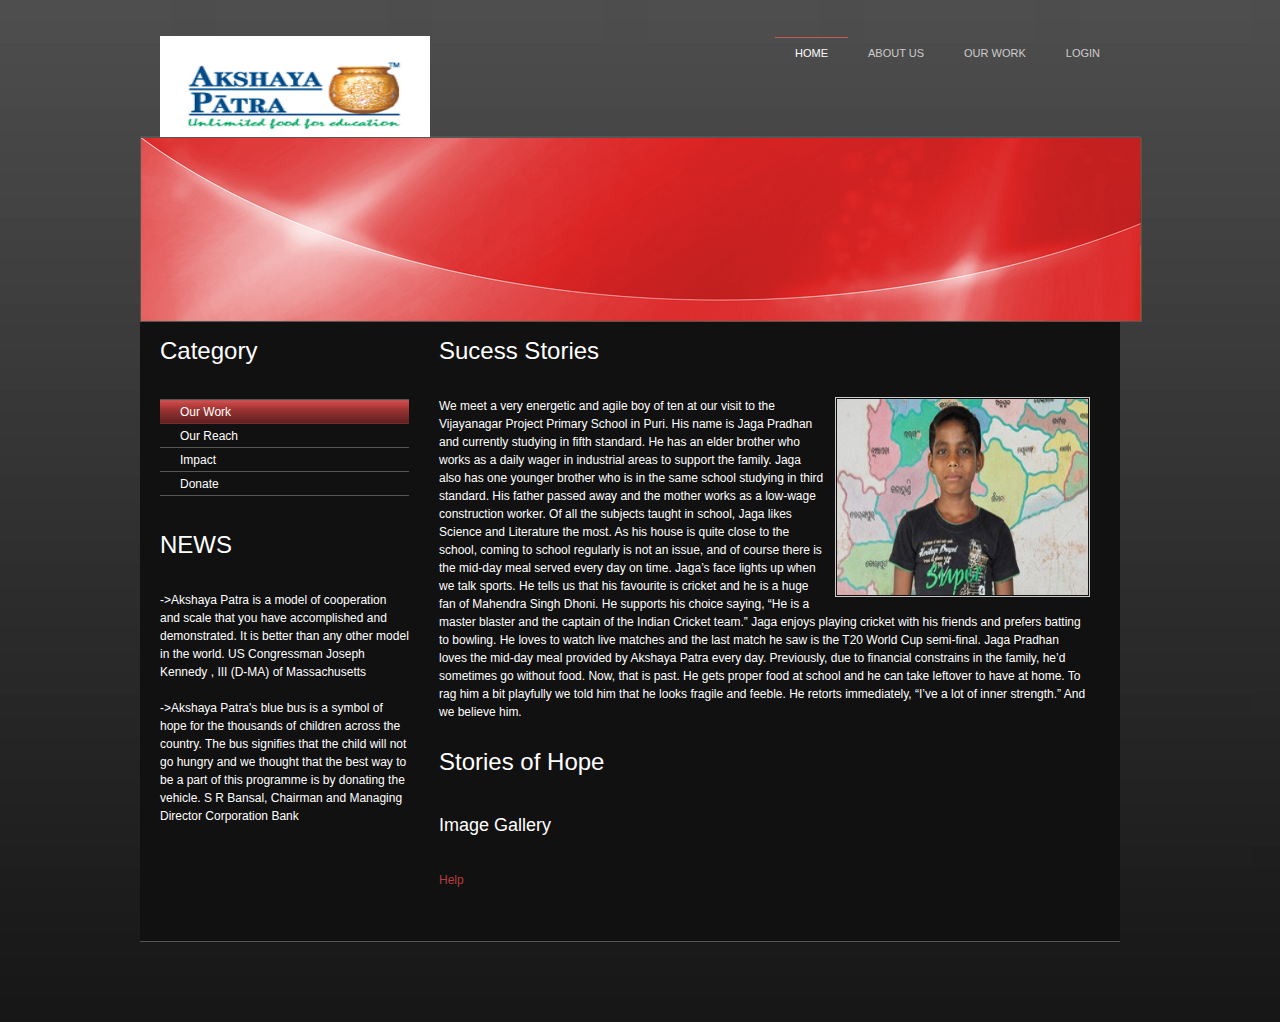
<file: index.html>
<head>
	
	<title>AKSHAYA PATRA</title>

	<style type="text/css" title="currentStyle" media="screen">
		@import "./css/global.css";
	</style>
    
    <link href='http://fonts.googleapis.com/css?family=Asap:400,700' rel='stylesheet' type='text/css'>
</head>

<body>
<div id="wrapper">
	<div id="top">
	   <h1 class="logo"><img border="25" src="logo.jpg" alt="logo" width="220" height="70" align="left"><span class="green1"></span></h1>
        <ul id="topnavi">
        	<li class="active"><a href="../sravan/index.html">HOME</a></li>
        	<li><a href="../sravan/aboutus.html">ABOUT US</a></li>
        	<li><a href="../sravan/ourwork.html">OUR WORK</a></li>
        	<li><a href="../sravan/login.html">LOGIN</a></li>
        </ul>
    </div>
    <div id="header">
    	<img src="img/header.jpg" alt="" width="1000" height="183" />
    </div>
    <div id="main">
    	<div id="left-part">
        	<h1>Category</h1>
            <ul id="subnavi">
                <li class="active"><a href="#">Our Work</a></li>
                <li><a href="#">Our Reach</a></li>
                <li><a href="#">Impact</a></li>
                <li><a href="#">Donate</a></li>
                
                
            </ul>
            
            <h1>NEWS</h1>
            <p>->Akshaya Patra is a model of cooperation and scale that you have accomplished and demonstrated. It is better than any other model in the world.
US Congressman Joseph Kennedy , III (D-MA) of Massachusetts</br></br>->Akshaya Patra's blue bus is a symbol of hope for the thousands of children across the country. The bus signifies that the child will not go hungry and we thought that the best way to be a part of this programme is by donating the vehicle.
S R Bansal, Chairman and Managing Director Corporation Bank</p>
        </div>
    	<div id="right-part">
        	<h1>Sucess Stories</h1>
            <p><img src="boy.jpg" alt="" width="251" height="196" class="right" />We meet a very energetic and agile boy of ten at our visit to the Vijayanagar Project Primary School in Puri. His name is Jaga Pradhan and currently studying in fifth standard. He has an elder brother who works as a daily wager in industrial areas to support the family. Jaga also has one younger brother who is in the same school studying in third standard. His father passed away and the mother works as a low-wage construction worker.
Of all the subjects taught in school, Jaga likes Science and Literature the most. As his house is quite close to the school, coming to school regularly is not an issue, and of course there is the mid-day meal served every day on time.
Jaga’s face lights up when we talk sports. He tells us that his favourite is cricket and he is a huge fan of Mahendra Singh Dhoni. He supports his choice saying, “He is a master blaster and the captain of the Indian Cricket team.” Jaga enjoys playing cricket with his friends and prefers batting to bowling. He loves to watch live matches and the last match he saw is the T20 World Cup semi-final.
Jaga Pradhan loves the mid-day meal provided by Akshaya Patra every day. Previously, due to financial constrains in the family, he’d sometimes go without food. Now, that is past. He gets proper food at school and he can take leftover to have at home.
To rag him a bit playfully we told him that he looks fragile and feeble. He retorts immediately, “I’ve a lot of inner strength.” And we believe him. </p>
            
            <h1>Stories of Hope</h1>

            <h2>Image Gallery</h2>
            
            <p><a href="#">Help</a></p>
        </div>
    </div>
    <div id="footer">
    	<br />
        
    </div>
</div>
<div style="margin: 1em 0 3em 0; text-align: center;">
</div>
</body>
</html>
</file>
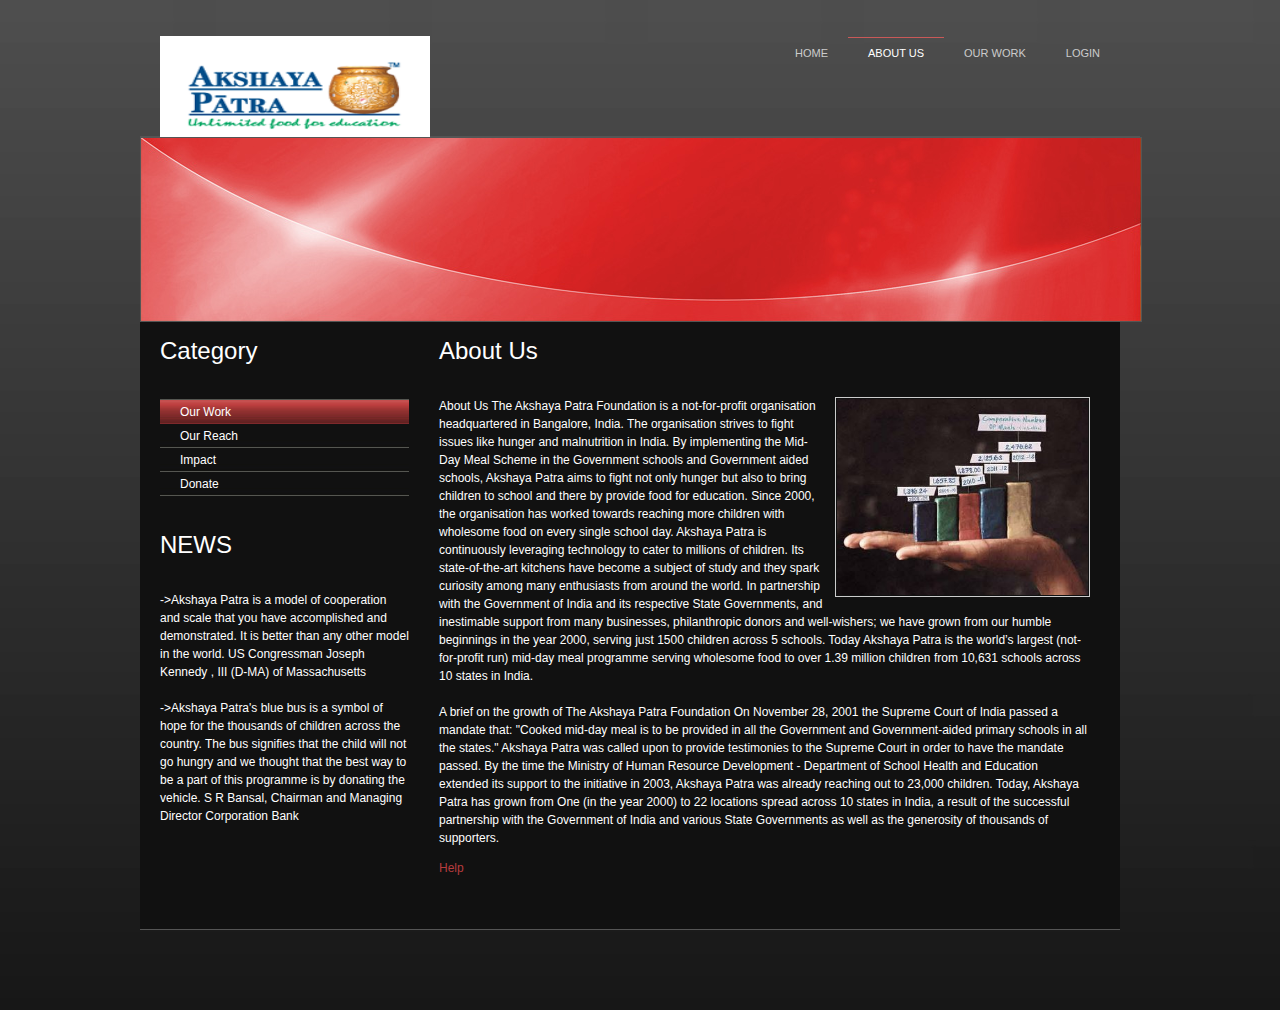
<file: aboutus.html>
<head>
	
	<title>AKSHAYA PATRA</title>

	<style type="text/css" title="currentStyle" media="screen">
		@import "./css/global.css";
	</style>
    
    <link href='http://fonts.googleapis.com/css?family=Asap:400,700' rel='stylesheet' type='text/css'>
</head>

<body>
<div id="wrapper">

    <div id="logo">
	   
	</div>   
	<div id="top">
	    
          
    	<h1 class="logo"><img border="25" src="logo.jpg" alt="logo" width="220" height="70" align="left"><span class="green1"></span></h1>
        <ul id="topnavi">
        	<li><a href="../sravan/index.html">HOME</a></li>
        	<li class="active"><a href="../sravan/aboutus.html">ABOUT US</a></li>
        	<li><a href="../sravan/ourwork.html">OUR WORK</a></li>
        	<li><a href="../sravan/login.html">LOGIN</a></li>
        </ul>
    </div>
    <div id="header">
    	<img src="img/header.jpg" alt="" width="1000" height="183" />
    </div>
    <div id="main">
    	<div id="left-part">
        	<h1>Category</h1>
            <ul id="subnavi">
                <li class="active"><a href="#">Our Work</a></li>
                <li><a href="#">Our Reach</a></li>
                <li><a href="#">Impact</a></li>
                <li><a href="#">Donate</a></li>
                
            </ul>
            
            <h1>NEWS</h1>
            <p>->Akshaya Patra is a model of cooperation and scale that you have accomplished and demonstrated. It is better than any other model in the world.
US Congressman Joseph Kennedy , III (D-MA) of Massachusetts</br></br>->Akshaya Patra's blue bus is a symbol of hope for the thousands of children across the country. The bus signifies that the child will not go hungry and we thought that the best way to be a part of this programme is by donating the vehicle.
S R Bansal, Chairman and Managing Director Corporation Bank</p>
        </div>
    	<div id="right-part">
        	<h1>About Us</h1>
            <p><img src="abtus.jpg" alt="" width="251" height="196" class="right" />About Us

The Akshaya Patra Foundation is a not-for-profit organisation headquartered in Bangalore, India. The organisation strives to fight issues like hunger and malnutrition in India. By implementing the Mid-Day Meal Scheme in the Government schools and Government aided schools, Akshaya Patra aims to fight not only hunger but also to bring children to school and there by provide food for education.
Since 2000, the organisation has worked towards reaching more children with wholesome food on every single school day.
Akshaya Patra is continuously leveraging technology to cater to millions of children. Its state-of-the-art kitchens have become a subject of study and they spark curiosity among many enthusiasts from around the world.
In partnership with the Government of India and its respective State Governments, and inestimable support from many businesses, philanthropic donors and well-wishers; we have grown from our humble beginnings in the year 2000, serving just 1500 children across 5 schools. Today Akshaya Patra is the world’s largest (not-for-profit run) mid-day meal programme serving wholesome food to over 1.39 million children from 10,631 schools across 10 states in India.
</br></br>A brief on the growth of The Akshaya Patra Foundation
On November 28, 2001 the Supreme Court of India passed a mandate that: "Cooked mid-day meal is to be provided in all the Government and Government-aided primary schools in all the states." Akshaya Patra was called upon to provide testimonies to the Supreme Court in order to have the mandate passed.
By the time the Ministry of Human Resource Development - Department of School Health and Education extended its support to the initiative in 2003, Akshaya Patra was already reaching out to 23,000 children.
Today, Akshaya Patra has grown from One (in the year 2000) to 22 locations spread across 10 states in India, a result of the successful partnership with the Government of India and various State Governments as well as the generosity of thousands of supporters.</p>
            

            

            <p><a href="#">Help</a> </p>
        </div>
    </div>
    <div id="footer">
    	<br />
        
    </div>
</div>
<div style="margin: 1em 0 3em 0; text-align: center;">
</div>
</body>
</html>
</file>
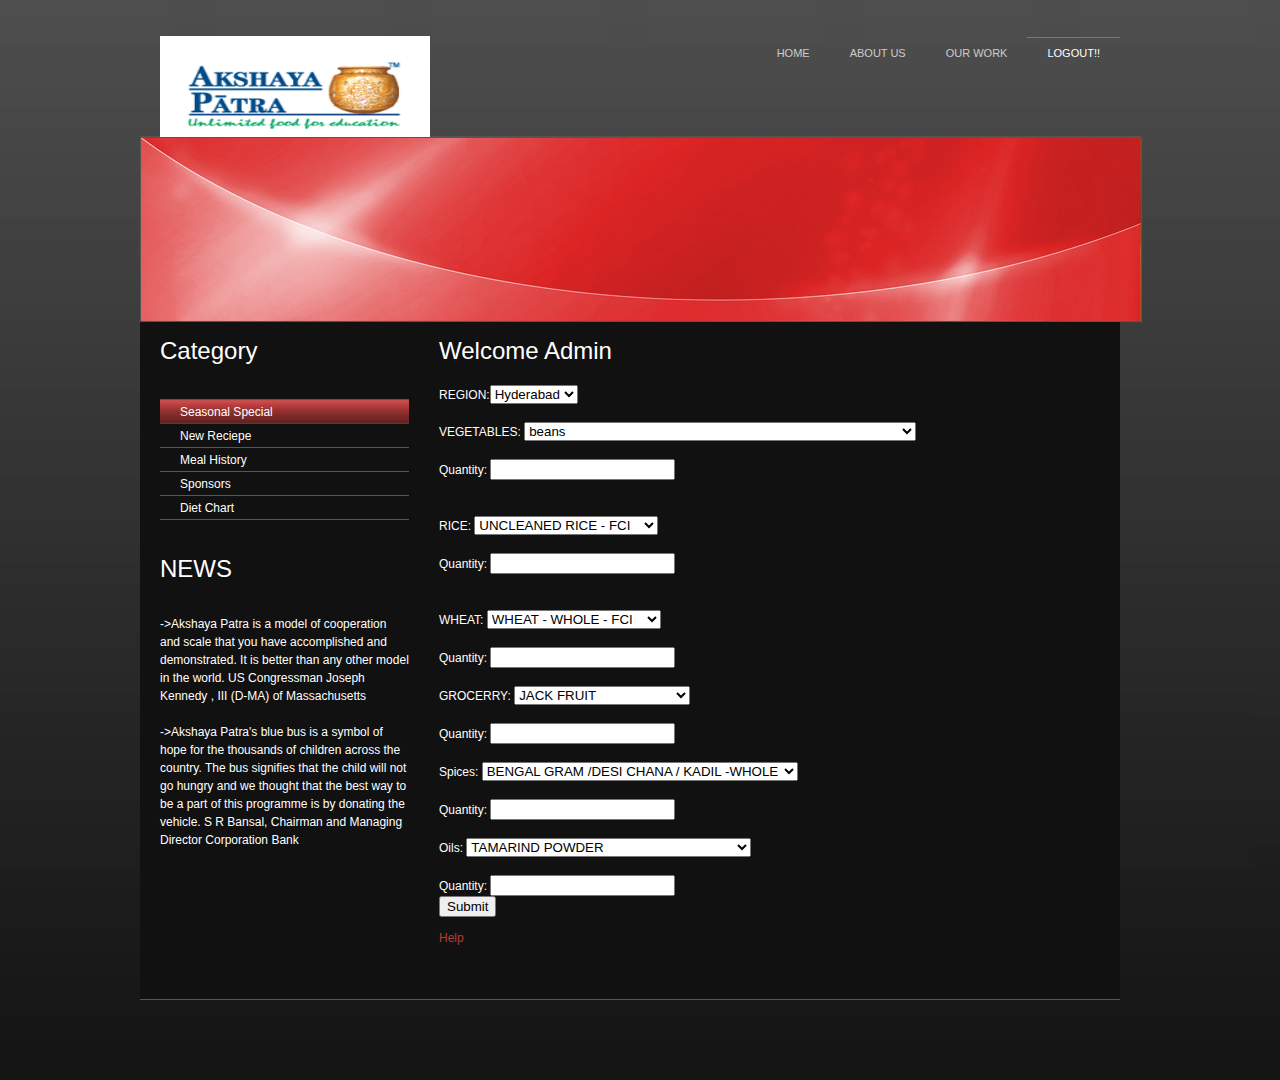
<file: lgnadmin.html>
<head>
	
	<title>AKSHAYA PATRA</title>

	<style type="text/css" title="currentStyle" media="screen">
		@import "./css/global.css";
		
	</style>
    
    <link href='http://fonts.googleapis.com/css?family=Asap:400,700' rel='stylesheet' type='text/css'>
</head>

<body>
<div id="wrapper">

    <div id="logo">
	   
	</div>   
	<div id="top">
	    
          
    	<h1 class="logo"><img border="25" src="logo.jpg" alt="logo" width="220" height="70" align="left"><span class="green1"></span></h1>
        <ul id="topnavi">
        	<li><a href="../sravan/index.html">HOME</a></li>
        	<li><a href="../sravan/aboutus.html">ABOUT US</a></li>
        	<li><a href="../sravan/ourwork.html">OUR WORK</a></li>
        	<li class="active"><a href="../sravan/login.html">LOGOUT!!</a></li>
        </ul>
    </div>
    <div id="header">
    	<img src="img/header.jpg" alt="" width="1000" height="183" />
    </div>
    <div id="main">
    	<div id="left-part">
        	<h1>Category</h1>
            <ul id="subnavi">
                <li class="active"><a href="#">Seasonal Special</a></li>
                <li><a href="#">New Reciepe</a></li>
                <li><a href="#">Meal History</a></li>
                <li><a href="#">Sponsors</a></li>
                <li><a href="#">Diet Chart</a></li>
                
                
            </ul>
            
            <h1>NEWS</h1>
            <p>->Akshaya Patra is a model of cooperation and scale that you have accomplished and demonstrated. It is better than any other model in the world.
US Congressman Joseph Kennedy , III (D-MA) of Massachusetts</br></br>->Akshaya Patra's blue bus is a symbol of hope for the thousands of children across the country. The bus signifies that the child will not go hungry and we thought that the best way to be a part of this programme is by donating the vehicle.
S R Bansal, Chairman and Managing Director Corporation Bank</p>
        </div>
		<form action="insert.php" method="POST">
    	<div id="right-part">
		<h1>Welcome Admin </h1>
		
		REGION:<align="center"><select name="region">
  <option value="">Hyderabad</option>
  <option value="saab">Punjab</option>
  <option value="opel">Bangalore</option>
  <option value="audi">Delhi</option>
  <option value="audi">Chennai</option></center>
</select>
</br></br>
VEGETABLES:<align="center">
		      <select name="veg">
  <option value="beans">beans</option>
  <option value="BRINJAL">BRINJAL</option>
  <option value="CAULIFLOWER / PHOOL GOBHI">CAULIFLOWER / PHOOL GOBHI</option>
  <option value="CLUSTER BEANS/GUAR GUM BEANS / TINDORI / GORIKAI">CLUSTER BEANS/GUAR GUM BEANS / TINDORI / GORIKAI</option>
  <option value="CUCUMBER NORMAL">CUCUMBER NORMAL</option>
  <option value="GREEN CHILLY">GREEN CHILLY</option>
  <option value="LADIES FINGER / BHINDI / BHENDI">LADIES FINGER / BHINDI / BHENDI</option>
  <option value="PUMPKIN RED / SWEET PUMPKIN / KADDU">PUMPKIN RED / SWEET PUMPKIN / KADDU</option>
  <option value="TOMATOES">TOMATOES</option>
  <option value="TOMATO PASTE">TOMATO PASTE</option>
  <option value="BITTER GOURD / KARELA / BITTER MELON">BITTER GOURD / KARELA / BITTER MELON</option>
  <option value="BOTTLE GOURD / SOREKA / TORAI / LOUKI / GHIYA">BOTTLE GOURD / SOREKA / TORAI / LOUKI / GHIYA</option>
  <option value="CABBAGE / PATTHA GOBI">CABBAGE / PATTHA GOBI</option>
  <option value="CORIANDER LEAVES / DHANIYA PATTA">CORIANDER LEAVES / DHANIYA PATTA</option>
  <option value="CURRY LEAVES / KADI PATTA">CURRY LEAVES / KADI PATTA</option>
  <option value="SPINACH /PALAK">SPINACH /PALAK</option>
  <option value="GREEN LEAVES">GREEN LEAVES</option>
  <option value="GALKA">GALKA</option>
  <option value="GINGER / ADRAK / SHUNTI/SOONTH (DNU)">GINGER / ADRAK / SHUNTI/SOONTH (DNU)</option>
  <option value="GREEN PEAS FRESH - WET">GREEN PEAS FRESH - WET</option>
  <option value="TAMARIND / IMALI / HUNASEHANNU">TAMARIND / IMALI / HUNASEHANNU</option>
  <option value="TINDA / TINSI">TINDA / TINSI</option>
  <option value="GREEN METHI">GREEN METHI</option>
  <option value="BEETROOT">BEETROOT</option>
  <option value="CARROT">CARROT</option></center>
  
</select></br></br>


Quantity: <align="center">
<input type="text" name="qty1" value=""><br>


</br></br></center>

RICE:<align="center">
		      <select>
  <option value="UNCLEANED RICE - FCI">UNCLEANED RICE - FCI</option>
  <option value="UNCLEANED RICE - ICDS">UNCLEANED RICE - ICDS</option>
  </select>
  
</br></br>
Quantity: <input type="text" name="qty2" value=""><br>


</br></br></center>

WHEAT:   <align="center">
  <select>
  <option value="WHEAT - WHOLE - FCI">WHEAT - WHOLE - FCI</option>
  <option value="WHEAT - WHOLE - ICDS">WHEAT - WHOLE - ICDS</option>
  
</select>
</br></br>

Quantity: <input type="text" name="qty3" value=""><br>



</br> </center>  
GROCERRY:  <align="center"> 
  <select>
  <option value="JACK FRUIT">JACK FRUIT</option>
  <option value="RIPEN BANANA">RIPEN BANANA</option>
  <option value="GUAVA - KGS">GUAVA - KGS</option>
  <option value="JAGGERY / GUD / GURE">JAGGERY / GUD / GURE</option>
  <option value=""></option>
</select>
</br></br>
Quantity: <input type="text" name="qty4" value=""><br>
</br>
</center>

Spices:<align="center">
<select>
<option value="BENGAL GRAM /DESI CHANA / KADIL -WHOLE">BENGAL GRAM /DESI CHANA / KADIL -WHOLE</option>
<option value="GRAM DHAL / CHANA DHAL">GRAM DHAL / CHANA DHAL</option>
<option value="GREEN GRAM / MOONG DHAL / MOGAR DHAL">GREEN GRAM / MOONG DHAL / MOGAR DHAL</option>
<option value="GROUND NUT / MOONG FALLI / PEANUTS">GROUND NUT / MOONG FALLI / PEANUTS</option>
<option value="PEAS DHAL / MATAR DHAL / VATANA DHAL">PEAS DHAL / MATAR DHAL / VATANA DHAL</option>
<option value=""></option>
</select>

</br></br>
Quantity: <input type="text" name="qty5" value=""><br>

</br></center>

Oils:<align="center">
<select>
<option value="TAMARIND POWDER">TAMARIND POWDER</option>
<option value="PALMOLEIN OIL">PALMOLEIN OIL</option>
<option value="COTTON SEED OIL / KAPASIYA OIL (KGS)">COTTON SEED OIL / KAPASIYA OIL (KGS)</option>
<option value="COTTON SEED OIL/KAPASIYA OIL">COTTON SEED OIL/KAPASIYA OIL</option>
</select>

</br></br>
Quantity: <input type="text" name="qty6" value=""><br>
<input type="submit" value="Submit">
</br></center>





        	
            

            
     </form> 
</center>	 
            <p><a href="#">Help</a></p>
        </div>
    </div>
    <div id="footer">
    	<br />
        
    </div>
</div>
<div style="margin: 1em 0 3em 0; text-align: center;">
</div>
</body>
</html>
</file>
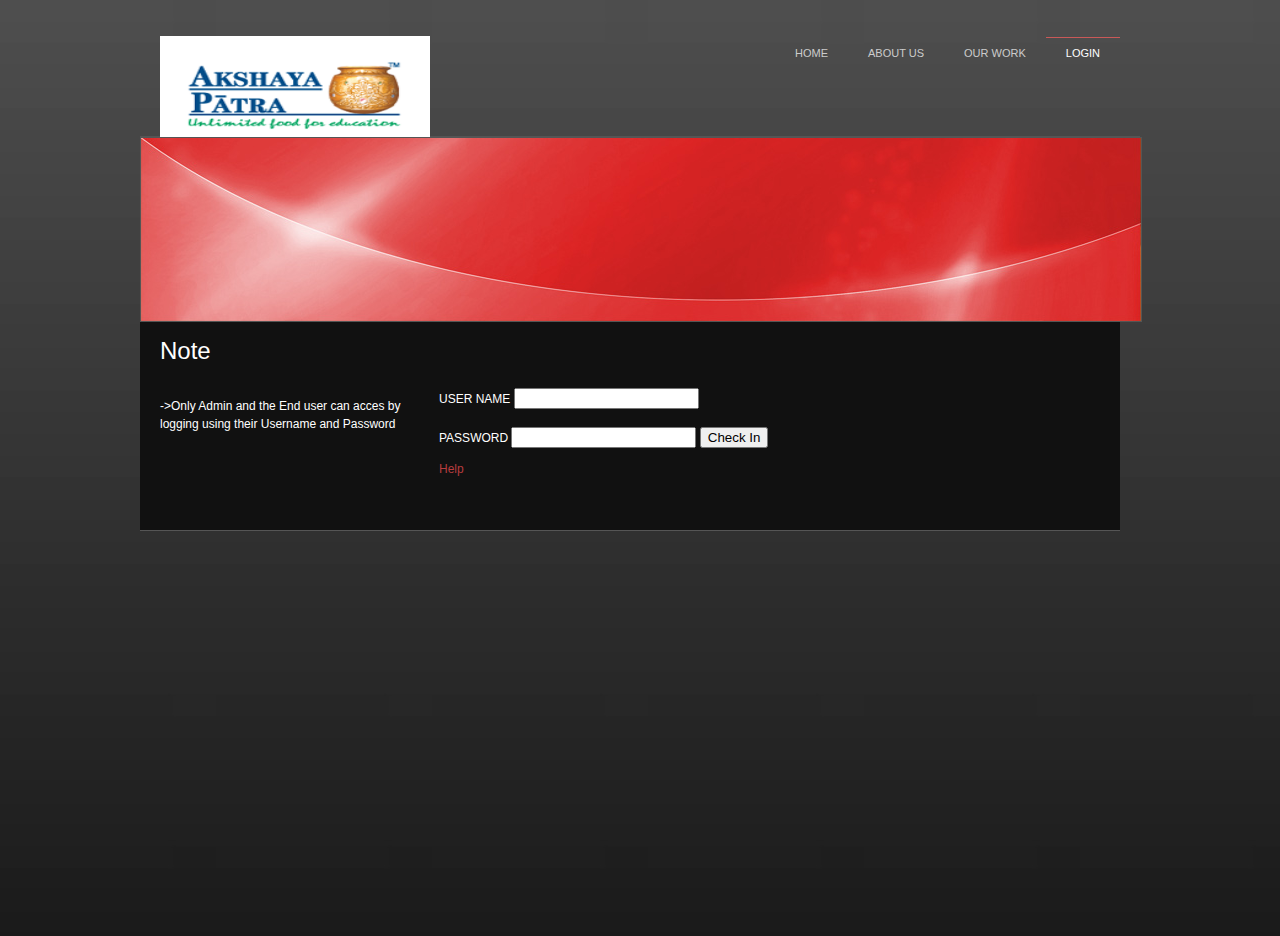
<file: login.html>
<head>
	<meta http-equiv="content-type" content="text/html; charset=utf-8" />
	<meta name="author" content="bred<" />
	<meta name="keywords" content="bred<" />
	<meta name="description" content="bred<" />
	<meta name="robots" content="all" />
	<title>AKSHAYA PATRA</title>

	<style type="text/css" title="currentStyle" media="screen">
		@import "./css/global.css";
	</style>
    
    <link href='http://fonts.googleapis.com/css?family=Asap:400,700' rel='stylesheet' type='text/css'>
</head>

<body>
<div id="wrapper">

    <div id="logo">
	   
	</div>   
	<div id="top">
	    
          
    	<h1 class="logo"><img border="25" src="logo.jpg" alt="logo" width="220" height="70" align="left"><span class="green1"></span></h1>
        <ul id="topnavi">
        	<li><a href="../sravan/index.html">HOME</a></li>
        	<li><a href="../sravan/aboutus.html">ABOUT US</a></li>
        	<li><a href="../sravan/ourwork.html">OUR WORK</a></li>
        	<li class="active"><a href="../sravan/login.html">LOGIN</a></li>
        </ul>
    </div>
    <div id="header">
    	<img src="img/header.jpg" alt="" width="1000" height="183" />
    </div>
    <div id="main">
    	<div id="left-part">
        	
            <h1>Note</h1>
            <p>->Only Admin and the End user can acces by logging using their Username and Password</p>
        </div>
    	<div id="right-part">
        	<script type = "text/javascript">

// Note: Like all Javascript password scripts, this is hopelessly insecure as the user can see 
//the valid usernames/passwords and the redirect url simply with View Source.  
// And the user can obtain another three tries simply by refreshing the page.  
//So do not use for anything serious!



}

</script>

<form name = "myform" action="login.php" method="POST">
<p></br></br></br>USER NAME <input type="text" name="username"></br></br>PASSWORD <input type="password" name="pword">
<input type="submit" value="Check In" name="Submit" onclick= "">
</p>

</form>
            
            <p><a href="#">Help</a>  </p>
        </div>
    </div>
    <div id="footer">
    	<br />
        
    </div>
</div>
<div style="margin: 1em 0 3em 0; text-align: center;">
</div>
</body>
</html>
</file>
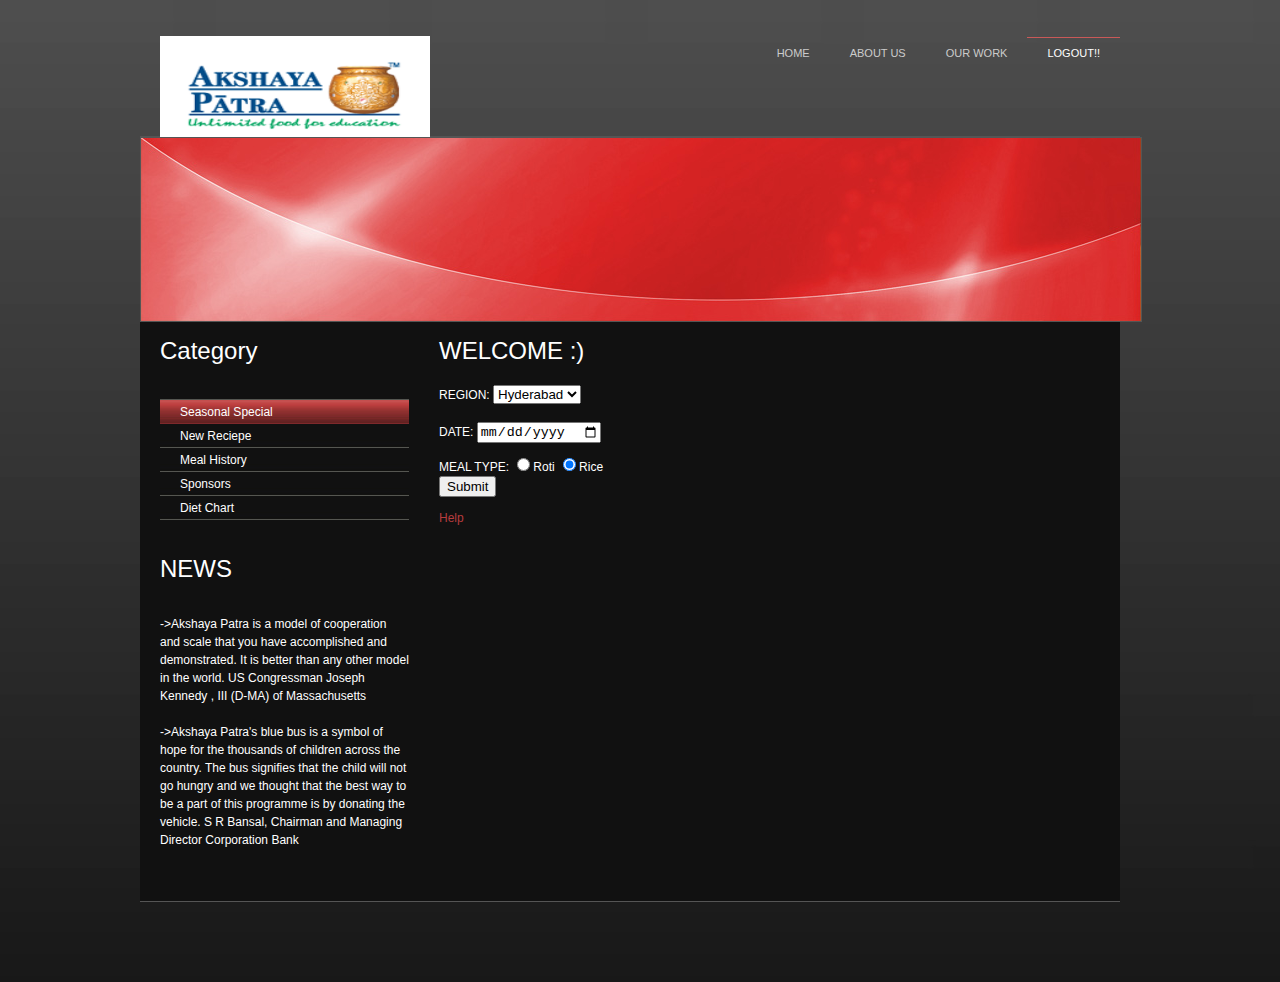
<file: logout.html>
<head>
	
	<title>AKSHAYA PATRA</title>

	<style type="text/css" title="currentStyle" media="screen">
		@import "./css/global.css";
	</style>
    
    <link href='http://fonts.googleapis.com/css?family=Asap:400,700' rel='stylesheet' type='text/css'>
</head>

<body>
<div id="wrapper">

    <div id="logo">
	   
	</div>   
	<div id="top">
	    
          
    	<h1 class="logo"><img border="25" src="logo.jpg" alt="logo" width="220" height="70" align="left"><span class="green1"></span></h1>
        <ul id="topnavi">
        	<li><a href="../sravan/index.html">HOME</a></li>
        	<li><a href="../sravan/aboutus.html">ABOUT US</a></li>
        	<li><a href="../sravan/ourwork.html">OUR WORK</a></li>
        	<li class="active"><a href="../sravan/login.html">LOGOUT!!</a></li>
        </ul>
    </div>
    <div id="header">
    	<img src="img/header.jpg" alt="" width="1000" height="183" />
    </div>
    <div id="main">
    	<div id="left-part">
        	<h1>Category</h1>
            <ul id="subnavi">
                <li class="active"><a href="#">Seasonal Special</a></li>
                <li><a href="#">New Reciepe</a></li>
                <li><a href="#">Meal History</a></li>
                <li><a href="#">Sponsors</a></li>
                <li><a href="#">Diet Chart</a></li>
                
                
            </ul>
            
            <h1>NEWS</h1>
            <p>->Akshaya Patra is a model of cooperation and scale that you have accomplished and demonstrated. It is better than any other model in the world.
US Congressman Joseph Kennedy , III (D-MA) of Massachusetts</br></br>->Akshaya Patra's blue bus is a symbol of hope for the thousands of children across the country. The bus signifies that the child will not go hungry and we thought that the best way to be a part of this programme is by donating the vehicle.
S R Bansal, Chairman and Managing Director Corporation Bank</p>
        </div>
    	<div id="right-part">
		<h1>WELCOME :)</h1>
		
		REGION:
		      <select>
  <option value="">Hyderabad</option>
  <option value="saab">Punjab</option>
  <option value="opel">Bangalore</option>
  <option value="audi">Delhi</option>
  <option value="audi">Chennai</option>
</select>
</br>
</br>   
   <form action="demo_form.asp">
  DATE: <input type="date" name="bday">
  
</form>
MEAL TYPE:
<input type="radio" name="group1" value="Roti">Roti
<input type="radio" name="group1" value="Rice" checked>Rice<br>
<input type="submit">

        	
            

            
            
            <p><a href="#">Help</a></p>
        </div>
    </div>
    <div id="footer">
    	<br />
        
    </div>
</div>
<div style="margin: 1em 0 3em 0; text-align: center;">
</div>
</body>
</html>
</file>
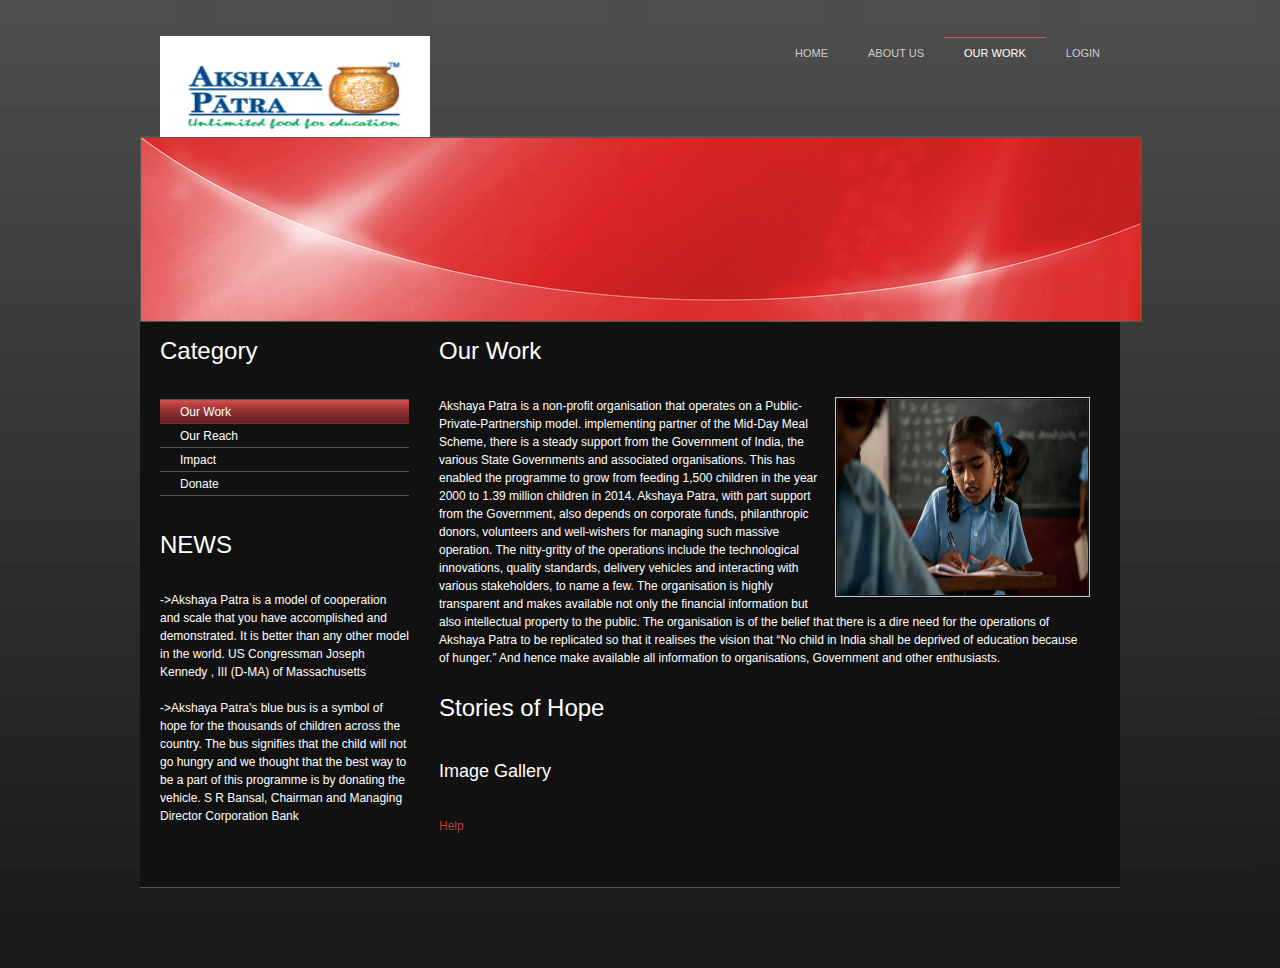
<file: ourwork.html>
<head>
	<meta http-equiv="content-type" content="text/html; charset=utf-8" />
	<meta name="author" content="bred<" />
	<meta name="keywords" content="bred<" />
	<meta name="description" content="bred<" />
	<meta name="robots" content="all" />
	<title>AKSHAYA PATRA</title>

	<style type="text/css" title="currentStyle" media="screen">
		@import "./css/global.css";
	</style>
    
    <link href='http://fonts.googleapis.com/css?family=Asap:400,700' rel='stylesheet' type='text/css'>
</head>

<body>
<div id="wrapper">

    <div id="logo">
	   
	</div>   
	<div id="top">
	    
          
    	<h1 class="logo"><img border="25" src="logo.jpg" alt="logo" width="220" height="70" align="left"><span class="green1"></span></h1>
        <ul id="topnavi">
        	<li><a href="../sravan/index.html">HOME</a></li>
        	<li><a href="../sravan/aboutus.html">ABOUT US</a></li>
        	<li class="active"><a href="../sravan/ourwork.html">OUR WORK</a></li>
        	<li><a href="../sravan/login.html">LOGIN</a></li>
        </ul>
    </div>
    <div id="header">
    	<img src="img/header.jpg" alt="" width="1000" height="183" />
    </div>
    <div id="main">
    	<div id="left-part">
        	<h1>Category</h1>
            <ul id="subnavi">
                <li class="active"><a href="#">Our Work</a></li>
                <li><a href="#">Our Reach</a></li>
                <li><a href="#">Impact</a></li>
                <li><a href="#">Donate</a></li>
                
                
            </ul>
            
            <h1>NEWS</h1>
            <p>->Akshaya Patra is a model of cooperation and scale that you have accomplished and demonstrated. It is better than any other model in the world.
US Congressman Joseph Kennedy , III (D-MA) of Massachusetts</br></br>->Akshaya Patra's blue bus is a symbol of hope for the thousands of children across the country. The bus signifies that the child will not go hungry and we thought that the best way to be a part of this programme is by donating the vehicle.
S R Bansal, Chairman and Managing Director Corporation Bank</p>
        </div>
    	<div id="right-part">
        	<h1>Our Work</h1>
            <p><img src="girl.jpg" alt="" width="251" height="196" class="right" />Akshaya Patra is a non-profit organisation that operates on a Public-Private-Partnership model. implementing partner of the Mid-Day Meal Scheme, there is a steady support from the Government of India, the various State Governments and associated organisations. This has enabled the programme to grow from feeding 1,500 children in the year 2000 to 1.39 million children in 2014.
Akshaya Patra, with part support from the Government, also depends on corporate funds, philanthropic donors, volunteers and well-wishers for managing such massive operation. The nitty-gritty of the operations include the technological innovations, quality standards, delivery vehicles and interacting with various stakeholders, to name a few.
The organisation is highly transparent and makes available not only the financial information but also intellectual property to the public. The organisation is of the belief that there is a dire need for the operations of Akshaya Patra to be replicated so that it realises the vision that “No child in India shall be deprived of education because of hunger.” And hence make available all information to organisations, Government and other enthusiasts.</p>
            
            <h1>Stories of Hope</h1>

            <h2>Image Gallery</h2>
            
            <p><a href="#">Help</a></p>
        </div>
    </div>
    <div id="footer">
    	<br />
        
    </div>
</div>
<div style="margin: 1em 0 3em 0; text-align: center;">
</div>
</body>
</html>
</file>
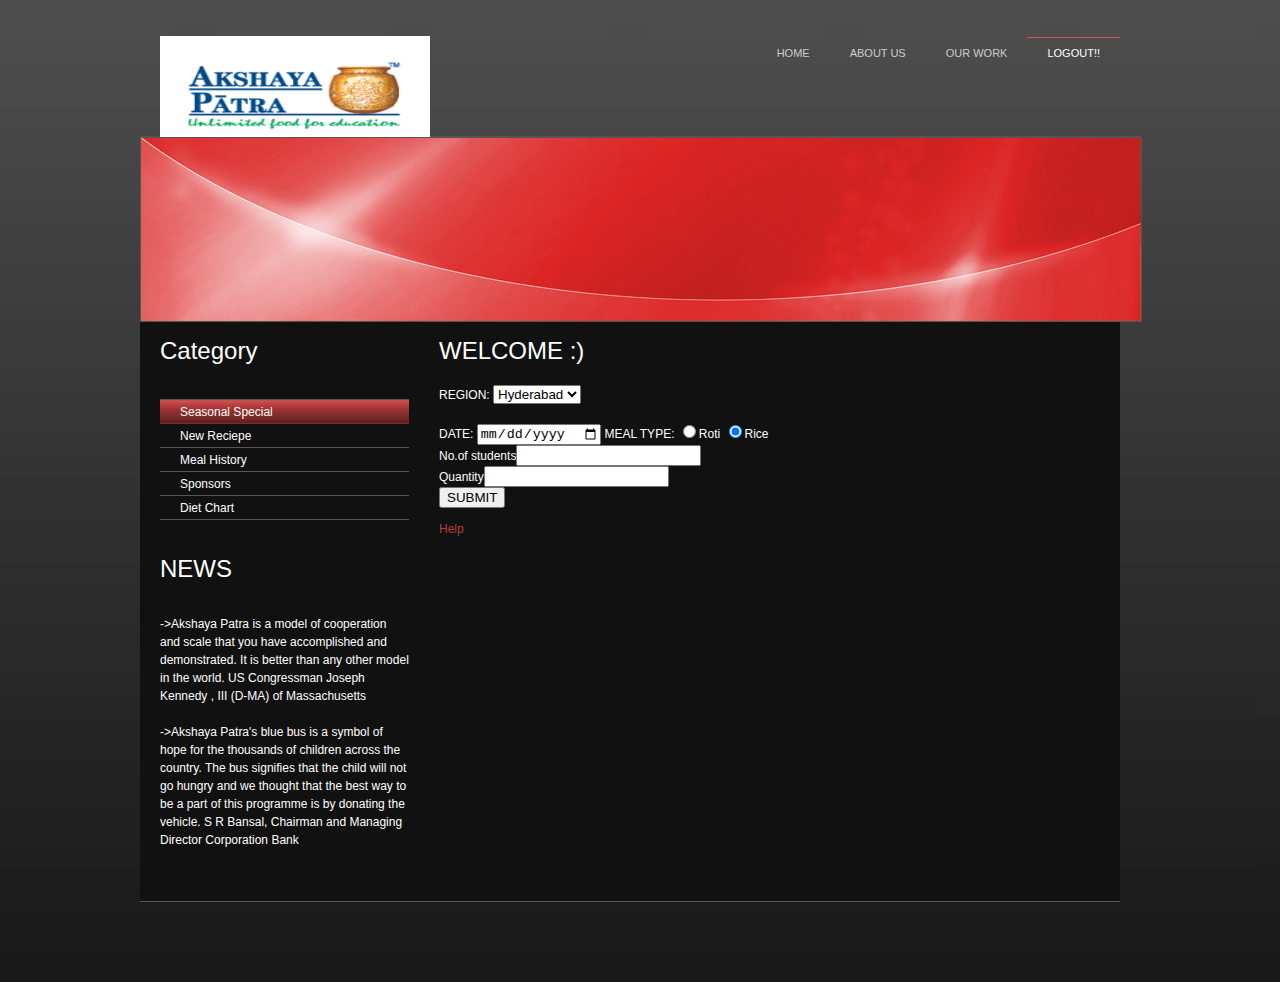
<file: userpage.html>
<head>
	
	<title>AKSHAYA PATRA</title>

	<style type="text/css" title="currentStyle" media="screen">
		@import "./css/global.css";
	</style>
    
    <link href='http://fonts.googleapis.com/css?family=Asap:400,700' rel='stylesheet' type='text/css'>
</head>

<body>
<div id="wrapper">

    <div id="logo">
	   
	</div>   
	<div id="top">
	    
          
    	<h1 class="logo"><img border="25" src="logo.jpg" alt="logo" width="220" height="70" align="left"><span class="green1"></span></h1>
        <ul id="topnavi">
        	<li><a href="../sravan/index.html">HOME</a></li>
        	<li><a href="../sravan/aboutus.html">ABOUT US</a></li>
        	<li><a href="../sravan/ourwork.html">OUR WORK</a></li>
        	<li class="active"><a href="../sravan/login.html">LOGOUT!!</a></li>
        </ul>
    </div>
    <div id="header">
    	<img src="img/header.jpg" alt="" width="1000" height="183" />
    </div>
    <div id="main">
    	<div id="left-part">
        	<h1>Category</h1>
            <ul id="subnavi">
                <li class="active"><a href="#">Seasonal Special</a></li>
                <li><a href="#">New Reciepe</a></li>
                <li><a href="#">Meal History</a></li>
                <li><a href="#">Sponsors</a></li>
                <li><a href="#">Diet Chart</a></li>
                
                
            </ul>
            
            <h1>NEWS</h1>
            <p>->Akshaya Patra is a model of cooperation and scale that you have accomplished and demonstrated. It is better than any other model in the world.
US Congressman Joseph Kennedy , III (D-MA) of Massachusetts</br></br>->Akshaya Patra's blue bus is a symbol of hope for the thousands of children across the country. The bus signifies that the child will not go hungry and we thought that the best way to be a part of this programme is by donating the vehicle.
S R Bansal, Chairman and Managing Director Corporation Bank</p>
        </div>
    	<div id="right-part">
		<h1>WELCOME :)</h1>
		
		REGION:
		      <select>
  <option value="">Hyderabad</option>
  <option value="saab">Punjab</option>
  <option value="opel">Bangalore</option>
  <option value="audi">Delhi</option>
  <option value="audi">Chennai</option>
</select>
</br>
</br>   
   <form action="example.php" method="POST">
  DATE: <input type="date" name="day">
  

MEAL TYPE:
<form name=" " action="example.php" method="post">
<input type="radio" name="group1" value="Roti">Roti
<input type="radio" name="group1" value="Rice" checked>Rice<br>
No.of students<input type="text" name="students">
<br>Quantity<input type="text" name="qty">
<br><input type="submit" value="SUBMIT">

    </form>    	
            

            
            
            <p><a href="#">Help</a></p>
        </div>
    </div>
    <div id="footer">
    	<br />
        
    </div>
</div>
<div style="margin: 1em 0 3em 0; text-align: center;">
</div>
</body>
</html>
</file>
